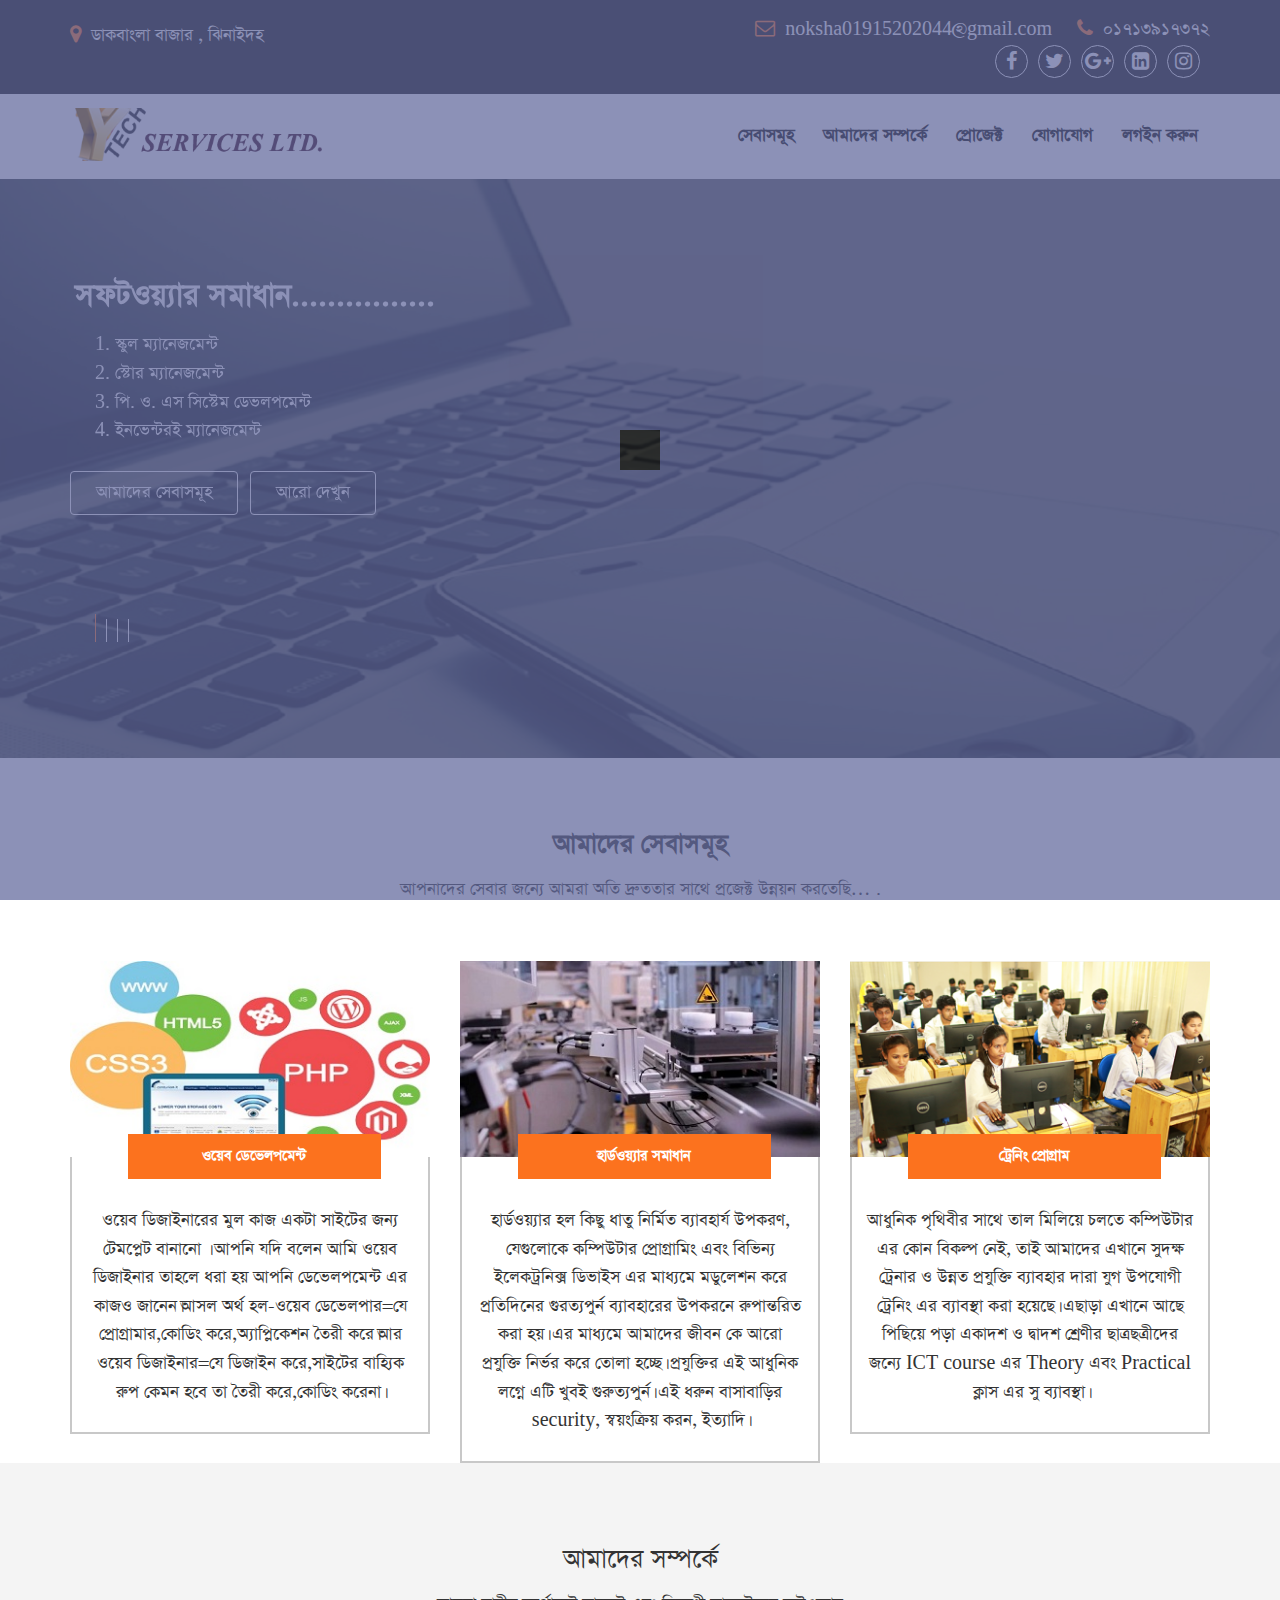
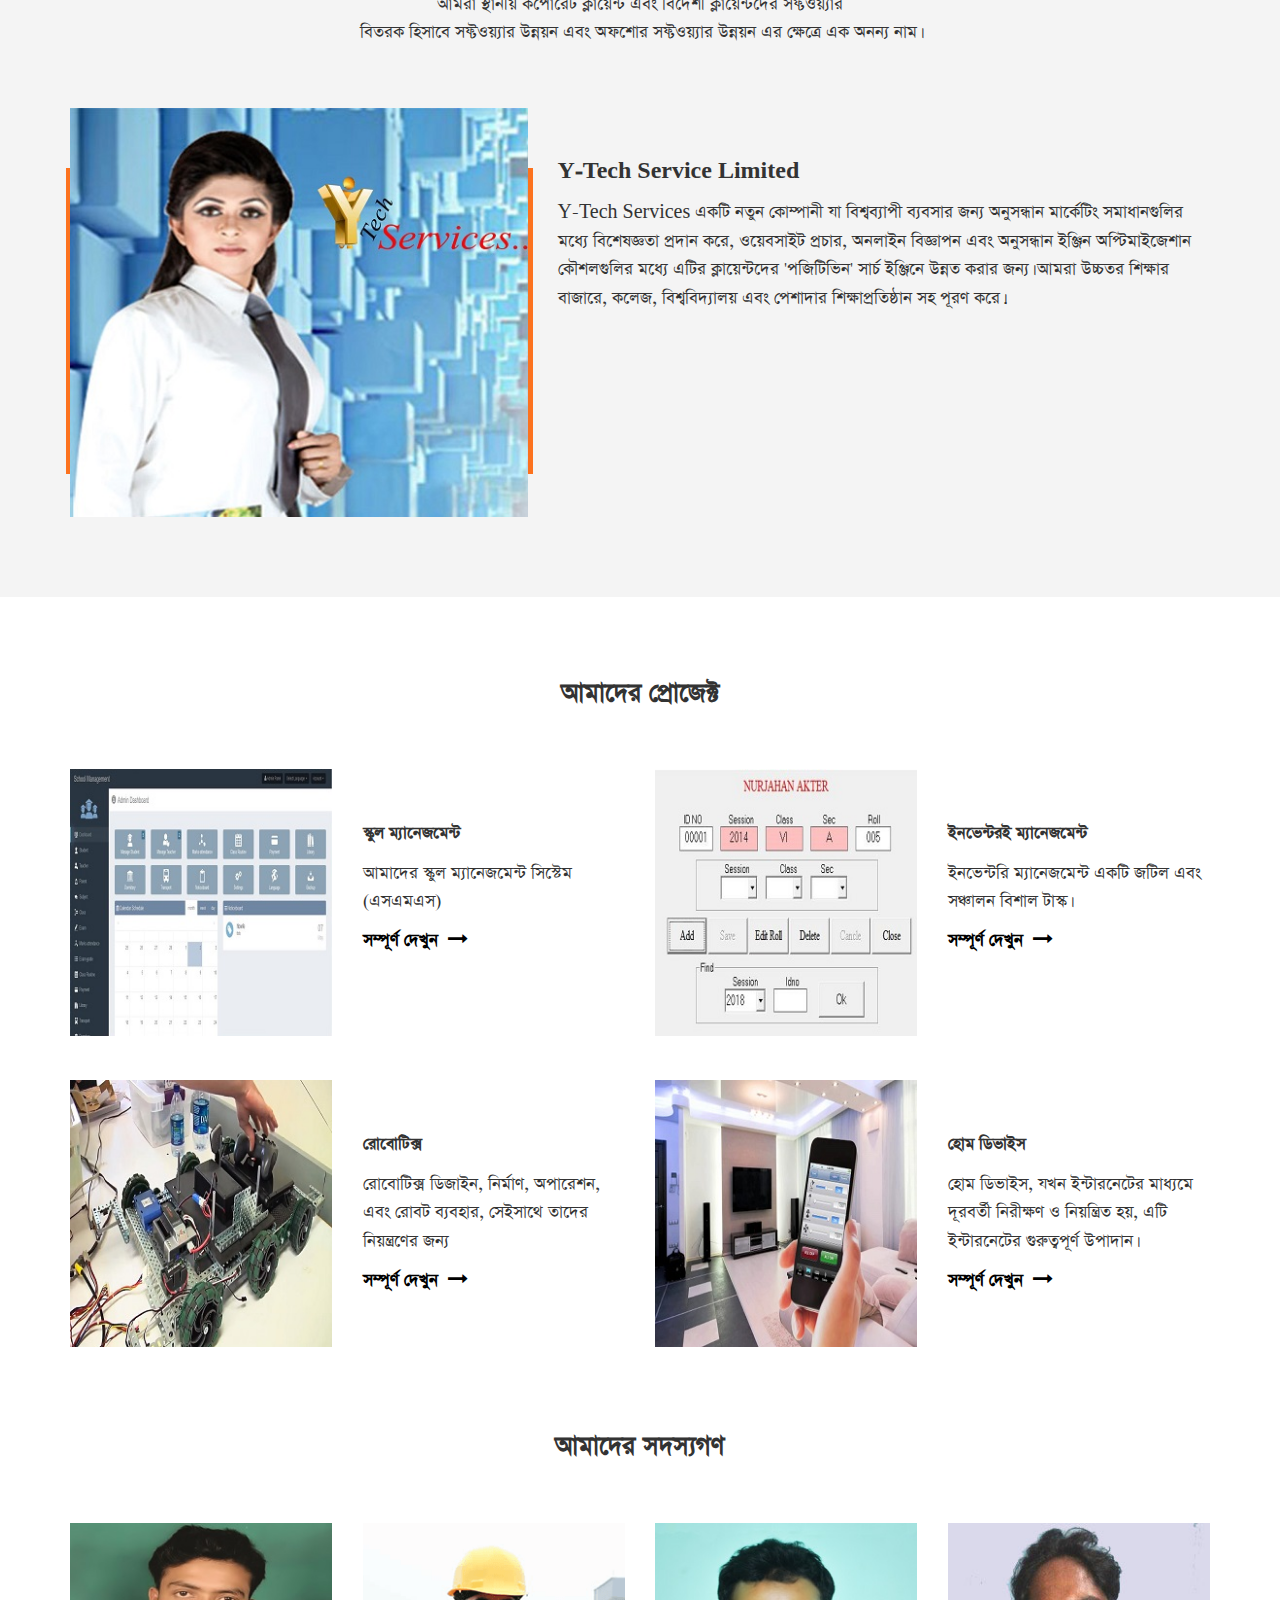
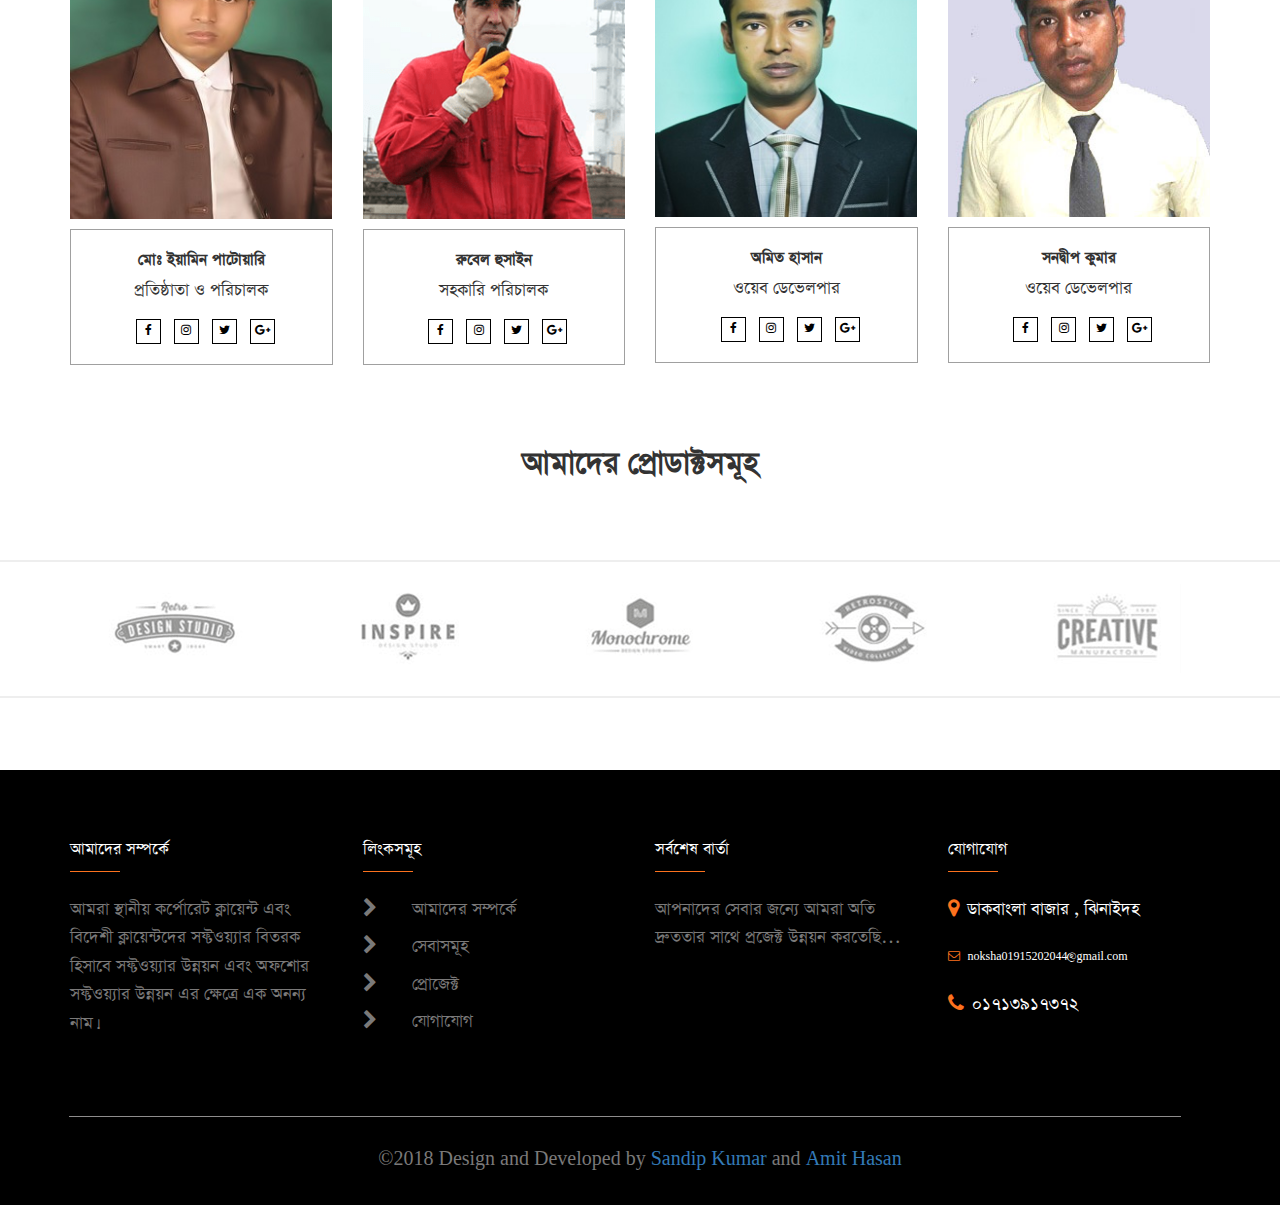
<file: index.html>
<!DOCTYPE html>
<html lang="BD-BN">
<head>
    <meta charset="UTF-8">
    <title>হোম</title>
    <link rel="stylesheet" href="css/bootstrap.min.css">
    <link rel="stylesheet" href="css/font-awesome.min.css">
    <link rel="stylesheet" href="css/owl.carousel.min.css">
    <link rel="stylesheet" href="css/style.css">
</head>

<body>
    <div class="preloder-active">
          <div class="spinner"></div>
    </div>

    <div class="social-icon">
        <div class="container">
            <div class="row">
               <div class="col-md-5">
                   <p><i class="fa fa-map-marker"></i>ডাকবাংলা বাজার , ঝিনাইদহ </p>
               </div>
               <div class="col-md-7">
                   <div class="social-icon-right">
                       <ul>
                           <li><i class="fa fa-envelope-o"></i>noksha01915202044@gmail.com</li>
                           <li><i class="fa fa-phone"></i>০১৭১৩৯১৭৩৭২</li>
                           <li class="social-icon-iner">
                               <a href="#"><i class="fa fa-facebook"></i></a>
                               <a href="#"><i class="fa fa-twitter"></i></a>
                               <a href="#"><i class="fa fa-google-plus"></i></a>
                               <a href="#"><i class="fa fa-linkedin-square"></i></a>
                               <a href="#"><i class="fa fa-instagram"></i></a>
                           </li>
                       </ul>
                   </div>
               </div>
            </div>
        </div>
    </div>
    <!--social-icon part end-->

    <!--header menu part start-->
    <div class="header">
        <div class="container">
            <div class="row">
                <div class="col-md-3">
                    <div class="header-logo">
                       <img style="margin-top:14px" src="images/logo.png"> 
                    </div>
                </div>
                <div class="col-md-9">
                    <div class="header-menu">
                        <ul>
                            
                            <li><a class="page-scroll" href="#SERVICE">সেবাসমূহ</a></li>
                            <li><a class="page-scroll" href="#ABOUT-US">আমাদের সম্পর্কে </a></li>
                            <li><a class="page-scroll" href="#PROJECT">প্রোজেক্ট</a></li>
                            <li><a class="page-scroll" href="#CONTACT">যোগাযোগ</a></li>
                            <li><a class="page-scroll" href="login/login.html">লগইন করুন </a></li>
                        </ul>
                    </div>
                </div>
            </div>
        </div>
    </div>

    <!--header menu part end-->

    <!--top-slider part start-->
    <div class="top-slider">
        <div class="container">
            <div class="row">
                <div class="col-md-12">
                    <div class="owl-carousel slider-part">
                       <div class="single-slider-part">
                            <div class="slider-part-tabel">
                                <div class="slider-part-tabelcell">
                                    <div class="slider-text">
                                        <h1>সফটওয়্যার সমাধান................</h1>
                                        <ol>
                                            <li>স্কুল ম্যানেজমেন্ট</li>
                                            <li>স্টোর ম্যানেজমেন্ট</li>
                                            <li>পি. ও. এস সিস্টেম ডেভলপমেন্ট</li>
                                            <li>ইনভেন্টরই ম্যানেজমেন্ট</li>
                                        </ol>
                                    </div>
                                    <div class="slider-btm">
                                        <a href="#" class="slider-btm-1">আমাদের সেবাসমূহ</a>
                                        <a href="#" class="slider-btm-2">আরো দেখুন</a>
                                    </div>
                                </div>
                            </div>
                        </div> 
                        <div class="single-slider-part">
                            <div class="slider-part-tabel">
                                <div class="slider-part-tabelcell">
                                    <div class="slider-text">
                                        <h1>ওয়েব সমাধান......</h1>
                                       <ol>
                                            <li>ওয়েব ডিজাইন </li>
                                            <li>ডাটাবেস ডিজাইন</li>
                                            <li>ফ্রন্টইন্ড ডিজাইন</li>
                                        </ol>
                                    </div>
                                    <div class="slider-btm">
                                        <a href="#" class="slider-btm-1">আমাদের সেবাসমূহ</a>
                                        <a href="#" class="slider-btm-2">আরো দেখুন</a>
                                    </div>
                                </div>
                            </div>
                        </div>
                        <div class="single-slider-part">
                            <div class="slider-part-tabel">
                                <div class="slider-part-tabelcell">
                                    <div class="slider-text">
                                        <h1>ট্রেনিং প্রোগ্রাম......</h1>
                                        <ol>
                                            <li>অফিস অ্যাপ্লিকেশন</li>
                                            <li>গ্রাফিক্স ডিজাইন</li>
                                             <li>ICT- কোচিং </li
                                        </ol>
                                    </div>
                                    <div class="slider-btm">
                                        <a href="#" class="slider-btm-1">আমাদের সেবাসমূহ</a>
                                        <a href="#" class="slider-btm-2">আরো দেখুন</a>
                                    </div>
                                </div>
                            </div>
                        </div>
                        <div class="single-slider-part">
                            <div class="slider-part-tabel">
                                <div class="slider-part-tabelcell">
                                    <div class="slider-text">
                                        <h1>হার্ডওয়্যার সমাধান......</h1>
                                        <ol>
                                            <li>ডিজিটাল হাজিরা </li>
                                            <li>স্বয়ংক্রিয় প্রতিরক্ষা সিস্টেম</li>
                                             <li>বাসাবাড়ি অটোমেটিক করন </li>
                                             <li>রবোটিক কিট প্রোডাকশন</li>
                                        </ol>
                                    </div>
                                    <div class="slider-btm">
                                        <a href="#" class="slider-btm-1">আমাদের সেবাসমূহ</a>
                                        <a href="#" class="slider-btm-2">আরো দেখুন</a>
                                    </div>
                                </div>
                            </div>
                        </div>
                    </div>
                </div>
            </div>
        </div>
    </div>
    <!--top-slider part end-->

    <!--service part start-->
    <div class="our-service" id="SERVICE">
        <div class="container">
           <div class="row">
               <div class="service-text">
                   <h2> আমাদের  সেবাসমূহ</h2>
                   <p>আপনাদের সেবার জন্যে আমরা অতি দ্রুততার সাথে প্রজেক্ট উন্নয়ন করতেছি… .</p>
               </div>
               <div class="col-md-4">
                   <div class="service-single-part">
                       <img src="images/web.jpg" class="img-responsive img-width" alt="">
                       <div class="service-single-text">
                           <h5>ওয়েব  ডেভেলপমেন্ট</h5>
                           <p> ওয়েব ডিজাইনারের মুল কাজ একটা সাইটের জন্য টেমপ্লেট বানানো । আপনি যদি বলেন আমি ওয়েব ডিজাইনার তাহলে ধরা হয় আপনি ডেভেলপমেন্ট এর কাজও জানেন।আসল অর্থ হল-ওয়েব ডেভেলপার=যে প্রোগ্রামার,কোডিং করে,অ্যাপ্লিকেশন তৈরী করে।আর ওয়েব ডিজাইনার=যে ডিজাইন করে,সাইটের বাহ্যিক রুপ কেমন হবে তা তৈরী করে,কোডিং করেনা।</p>
                       </div>
                   </div>
               </div>
               <div class="col-md-4">
                   <div class="service-single-part">
                       <img src="images/hardware.jpg" class="img-responsive img-width" alt="">
                       <div class="service-single-text">
                           <h5>হার্ডওয়্যার সমাধান</h5>
                           <p>হার্ডওয়্যার হল কিছু ধাতু নির্মিত ব্যাবহার্য উপকরণ, যেগুলোকে কম্পিউটার প্রোগ্রামিং এবং বিভিন্য ইলেকট্রনিক্স ডিভাইস এর মাধ্যমে মডুলেশন করে প্রতিদিনের গুরত্যপুর্ন ব্যাবহারের উপকরনে রুপান্তরিত করা হয়। এর মাধ্যমে আমাদের জীবন কে আরো প্রযুক্তি নির্ভর করে তোলা হচ্ছে। প্রযুক্তির এই আধুনিক লগ্নে এটি খুবই গুরুত্যপুর্ন। এই ধরুন বাসাবাড়ির security, স্বয়ংক্রিয় করন, ইত্যাদি। </p>
                          
                       </div>
                   </div>
               </div>
               <div class="col-md-4">
                   <div class="service-single-part">
                       <img src="images/trainning.png" class="img-responsive img-width" alt="">
                       <div class="service-single-text">
                           <h5>ট্রেনিং প্রোগ্রাম</h5>
                           <p>আধুনিক পৃথিবীর সাথে তাল মিলিয়ে চলতে কম্পিউটার এর কোন বিকল্প নেই, তাই আমাদের এখানে সুদক্ষ ট্রেনার ও উন্নত প্রযুক্তি ব্যাবহার দারা যুগ উপযোগী ট্রেনিং এর ব্যাবস্থা করা হয়েছে। এছাড়া এখানে আছে পিছিয়ে পড়া একাদশ ও দ্বাদশ শ্রেণীর ছাত্রছত্রীদের জন্যে ICT course এর Theory এবং Practical ক্লাস এর সু ব্যাবস্থা। </p>
                           
                       </div>
                   </div>
               </div>
           </div> 
        </div>
    </div>
    <!--service part part end-->

    <!--aboyt part start-->
    <div class="about-us section-padding" id="ABOUT-US">
        <div class="container">
            <div class="row">
                <div class="about-text">
                    <h2>আমাদের সম্পর্কে </h2>
                    <p>আমরা স্থানীয় কর্পোরেট ক্লায়েন্ট এবং বিদেশী ক্লায়েন্টদের সফ্টওয়্যার<br> বিতরক হিসাবে সফ্টওয়্যার উন্নয়ন এবং অফশোর সফ্টওয়্যার উন্নয়ন এর ক্ষেত্রে এক অনন্য নাম। </p>
                </div>
                <div class="col-md-5">
                    <div class="about-img">
                        <img src="images/about.jpg" class="img-responsive img-width" alt="">
                    </div>
                </div>
                <div class="col-md-7 col-sm-7">
                    <div class="about-main-text">
                        <h3>Y-Tech Service Limited</h3>
                        <p>Y-Tech Services একটি নতুন কোম্পানী যা বিশ্বব্যাপী ব্যবসার জন্য অনুসন্ধান মার্কেটিং সমাধানগুলির মধ্যে বিশেষজ্ঞতা প্রদান করে, ওয়েবসাইট প্রচার, অনলাইন বিজ্ঞাপন এবং অনুসন্ধান ইঞ্জিন অপ্টিমাইজেশান কৌশলগুলির মধ্যে এটির ক্লায়েন্টদের 'পজিটিভিন' সার্চ ইঞ্জিনে উন্নত করার জন্য। আমরা উচ্চতর শিক্ষার বাজারে, কলেজ, বিশ্ববিদ্যালয় এবং পেশাদার শিক্ষাপ্রতিষ্ঠান সহ পূরণ করে।.</p>
                    </div>
                </div>
            </div>
        </div>
    </div>
    <!--about part part end-->

    
   

    <!--project part start-->
     <div class="our-project section-padding" id="PROJECT">
         <div class="container">
             <div class="row">
                 <div class="project-text">
                     <h2>আমাদের প্রোজেক্ট</h2>
                 </div>
                 <div class="col-md-6">
                     <div class="single-project-item">
                         <div class="row">
                             <div class="col-md-6">
                                 <div class="project-img">
                                     <img src="images/project-1.jpg" alt="">
                                 </div>
                             </div>
                             <div class="col-md-6">
                                 <div class="single-project-text">
                                     <h5>স্কুল ম্যানেজমেন্ট</h5>
                                     <p>আমাদের স্কুল ম্যানেজমেন্ট সিস্টেম (এসএমএস) </p>
                                     <a href="#" class="project-btm">সম্পূর্ণ দেখুন<i class="fa fa-long-arrow-right"></i></a>
                                 </div>
                             </div>
                         </div>
                     </div>
                 </div>
                 <div class="col-md-6 col-sm-6">
                     <div class="single-project-item">
                         <div class="row">
                             <div class="col-md-6">
                                 <div class="project-img">
                                     <img src="images/project-2.jpg" alt="">
                                 </div>
                             </div>
                             <div class="col-md-6">
                                 <div class="single-project-text">
                                     <h5>ইনভেন্টরই ম্যানেজমেন্ট</h5>
                                     <p>ইনভেন্টরি ম্যানেজমেন্ট একটি জটিল এবং সঞ্চালন বিশাল টাস্ক।</p>
                                     <a href="#" class="project-btm">সম্পূর্ণ দেখুন<i class="fa fa-long-arrow-right"></i></a>
                                 </div>
                             </div>
                         </div>
                     </div>
                 </div>
                 <div class="col-md-6 col-sm-6">
                     <div class="single-project-item">
                         <div class="row">
                             <div class="col-md-6">
                                 <div class="project-img">
                                     <img src="images/project-3.jpg" alt="">
                                 </div>
                             </div>
                             <div class="col-md-6">
                                 <div class="single-project-text">
                                     <h5>রোবোটিক্স</h5>
                                     <p>রোবোটিক্স ডিজাইন, নির্মাণ, অপারেশন, এবং রোবট ব্যবহার, সেইসাথে তাদের নিয়ন্ত্রণের জন্য </p>
                                     <a href="#" class="project-btm">সম্পূর্ণ দেখুন<i class="fa fa-long-arrow-right"></i></a>
                                 </div>
                             </div>
                         </div>
                     </div>
                 </div>
                 <div class="col-md-6 col-sm-6">
                     <div class="single-project-item">
                         <div class="row">
                             <div class="col-md-6">
                                 <div class="project-img">
                                     <img src="images/home.jpg" alt="">
                                 </div>
                             </div>
                             <div class="col-md-6">
                                 <div class="single-project-text">
                                     <h5>হোম ডিভাইস</h5>
                                     <p>হোম ডিভাইস, যখন ইন্টারনেটের মাধ্যমে দূরবর্তী নিরীক্ষণ ও নিয়ন্ত্রিত হয়, এটি ইন্টারনেটের গুরুত্বপূর্ণ উপাদান। </p>
                                     <a href="#" class="project-btm">সম্পূর্ণ দেখুন<i class="fa fa-long-arrow-right"></i></a>
                                 </div>
                             </div>
                         </div>
                     </div>
                 </div>
             </div>
         </div>
     </div>
    <!--project part part end-->

    <!--our team part start-->
    <div class="our-member">
        <div class="container">
            <div class="row">
                <div class="team-member-text">
                    <h2>আমাদের সদস্যগণ </h2>
                </div>
                <div class="col-md-3 col-sm-6">
                    <div class="single-team-member">
                        <div class="team-member-img">
                            <img src="images/team-1.jpg" class="single-team-member-img" alt="">
                        </div>
                        <div class="single-team-member-text">
                            <h3>মোঃ ইয়ামিন পাটোয়ারি </h3>
                            <p>প্রতিষ্ঠাতা ও পরিচালক</p>
                            <div class="single-team-member-icon">
                                <a href="#"><i class="fa fa-facebook"></i></a>
                                <a href="#"><i class="fa fa-instagram"></i></a>
                                <a href="#"><i class="fa fa-twitter"></i></a>
                                <a href="#"><i class="fa fa-google-plus"></i></a>
                            </div>
                        </div>
                    </div>
                </div>
                <div class="col-md-3 col-sm-6">
                    <div class="single-team-member">
                        <div class="team-member-img">
                            <img src="images/team-2.png" class="single-team-member-img" alt="">
                        </div>
                        <div class="single-team-member-text">
                            <h3>রুবেল হুসাইন</h3>
                            <p>সহকারি পরিচালক</p>
                            <div class="single-team-member-icon">
                                <a href="#"><i class="fa fa-facebook"></i></a>
                                <a href="#"><i class="fa fa-instagram"></i></a>
                                <a href="#"><i class="fa fa-twitter"></i></a>
                                <a href="#"><i class="fa fa-google-plus"></i></a>
                            </div>
                        </div>
                    </div>
                </div>
                <div class="col-md-3 col-sm-6">
                    <div class="single-team-member">
                        <div class="team-member-img">
                            <img src="images/Amith.jpg" class="single-team-member-img" alt="">
                        </div>
                        <div class="single-team-member-text">
                            <h3>অমিত হাসান</h3>
                            <p>ওয়েব ডেভেলপার</p>
                            <div class="single-team-member-icon">
                                <a href="#"><i class="fa fa-facebook"></i></a>
                                <a href="#"><i class="fa fa-instagram"></i></a>
                                <a href="#"><i class="fa fa-twitter"></i></a>
                                <a href="#"><i class="fa fa-google-plus"></i></a>
                            </div>
                        </div>
                    </div>
                </div>
                <div class="col-md-3 col-sm-6">
                    <div class="single-team-member">
                        <div class="team-member-img">
                            <img src="images/sandip.jpg" class="single-team-member-img" alt="">
                        </div>
                        <div class="single-team-member-text">
                            <h3>সনদ্বীপ কুমার</h3>
                            <p>ওয়েব ডেভেলপার</p>
                            <div class="single-team-member-icon">
                                <a href="#"><i class="fa fa-facebook"></i></a>
                                <a href="#"><i class="fa fa-instagram"></i></a>
                                <a href="#"><i class="fa fa-twitter"></i></a>
                                <a href="#"><i class="fa fa-google-plus"></i></a>
                            </div>
                        </div>
                    </div>
                </div>
            </div>
        </div>
    </div>
    <!--our team part part end-->

    <!--our clint part start-->
    <div class="clint-logo">
        <div class="container">
            <div class="row">
                <div class="clint-text">
                    <h1>আমাদের প্রোডাক্টসমূহ</h1>
                </div>
            </div>
        </div>
    </div>
    <div class="clint-logo-part">
        <div class="container">
            <div class="row">
                <div class="clint-logo-iner owl-carousel">
                    <div class="logo-single-part">
                        <div class="logo-single-part-iner">
                            <img src="images/logo-1.png" alt="">
                        </div>
                    </div>
                    <div class="logo-single-part">
                        <div class="logo-single-part-iner">
                            <img src="images/logo-2.png" alt="">
                        </div>
                    </div>
                    <div class="logo-single-part">
                        <div class="logo-single-part-iner">
                            <img src="images/logo-3.png" alt="">
                        </div>
                    </div>
                    <div class="logo-single-part">
                        <div class="logo-single-part-iner">
                            <img src="images/logo-4.png" alt="">
                        </div>
                    </div>
                    <div class="logo-single-part">
                        <div class="logo-single-part-iner">
                            <img src="images/logo-5.png" alt="">
                        </div>
                    </div>
                </div>
            </div>
        </div>
    </div>

    <!--our clint part part end-->

    <!--footer part start-->
    <div class="footer" id="CONTACT">
        <div class="container">
            <div class="row">
                <div class="col-md-3 col-sm-3">
                    <div class="footer-single-1">
                        <h2>আমাদের সম্পর্কে </h2>
                        <p>আমরা স্থানীয় কর্পোরেট ক্লায়েন্ট এবং বিদেশী ক্লায়েন্টদের সফ্টওয়্যার
বিতরক হিসাবে সফ্টওয়্যার উন্নয়ন এবং অফশোর সফ্টওয়্যার উন্নয়ন এর ক্ষেত্রে এক অনন্য নাম।.</p>
                         
                    </div>
                </div>
                <div class="col-md-3 col-sm-3">
                    <div class="footer-single-2">
                        <h2>লিংকসমূহ</h2>
                        <ul>
                            <li><i class="fa fa-chevron-right" aria-hidden="true"></i><a href="#">আমাদের সম্পর্কে </a></li>
                            <li><i class="fa fa-chevron-right" aria-hidden="true"></i><a href="#">সেবাসমূহ</a></li>
                            <li><i class="fa fa-chevron-right" aria-hidden="true"></i><a href="#">প্রোজেক্ট</a></li>
                            <li><i class="fa fa-chevron-right" aria-hidden="true"></i><a href="#">যোগাযোগ</a></li>
                        </ul>
                    </div>
                </div>
                <div class="col-md-3 col-sm-3">
                    <div class="footer-single-3">
                        <h2>সর্বশেষ বার্তা</h2>
                        <p>আপনাদের সেবার জন্যে আমরা অতি দ্রুততার সাথে প্রজেক্ট উন্নয়ন করতেছি… </p>
                    </div>
                </div>
                <div class="col-md-3 col-sm-3">
                    <div class="footer-single-4">
                        <h2>যোগাযোগ </h2>
                        <p><i class="fa fa-map-marker"></i>ডাকবাংলা বাজার , ঝিনাইদহ</p>
                        <p style="font-size: 12px;"><i class="fa fa-envelope-o"></i>noksha01915202044@gmail.com</p>
                        <p><i class="fa fa-phone"></i>০১৭১৩৯১৭৩৭২</p>
                    </div>
                </div>
                <div class="copyright-text">
                    <p>©2018 Design and Developed by <a href="https://www.facebook.com/profile.php?id=100020805114209">Sandip Kumar</a> and <a href="https://m.facebook.com/amith.hassan.90"> Amit Hasan</a> </p>
                </div>
            </div>
        </div>
    </div>




    <script src="js/jquery-1.12.4.min.js"></script>
    <script src="js/bootstrap.min.js"></script>
    <script src="js/owl.carousel.min.js"></script>
    <script src="js/jquery.easing.min.js"></script>
    <script src="js/jquery.sticky.js"></script>
    <script src="js/main.js"></script>
</body>
</html>
</file>
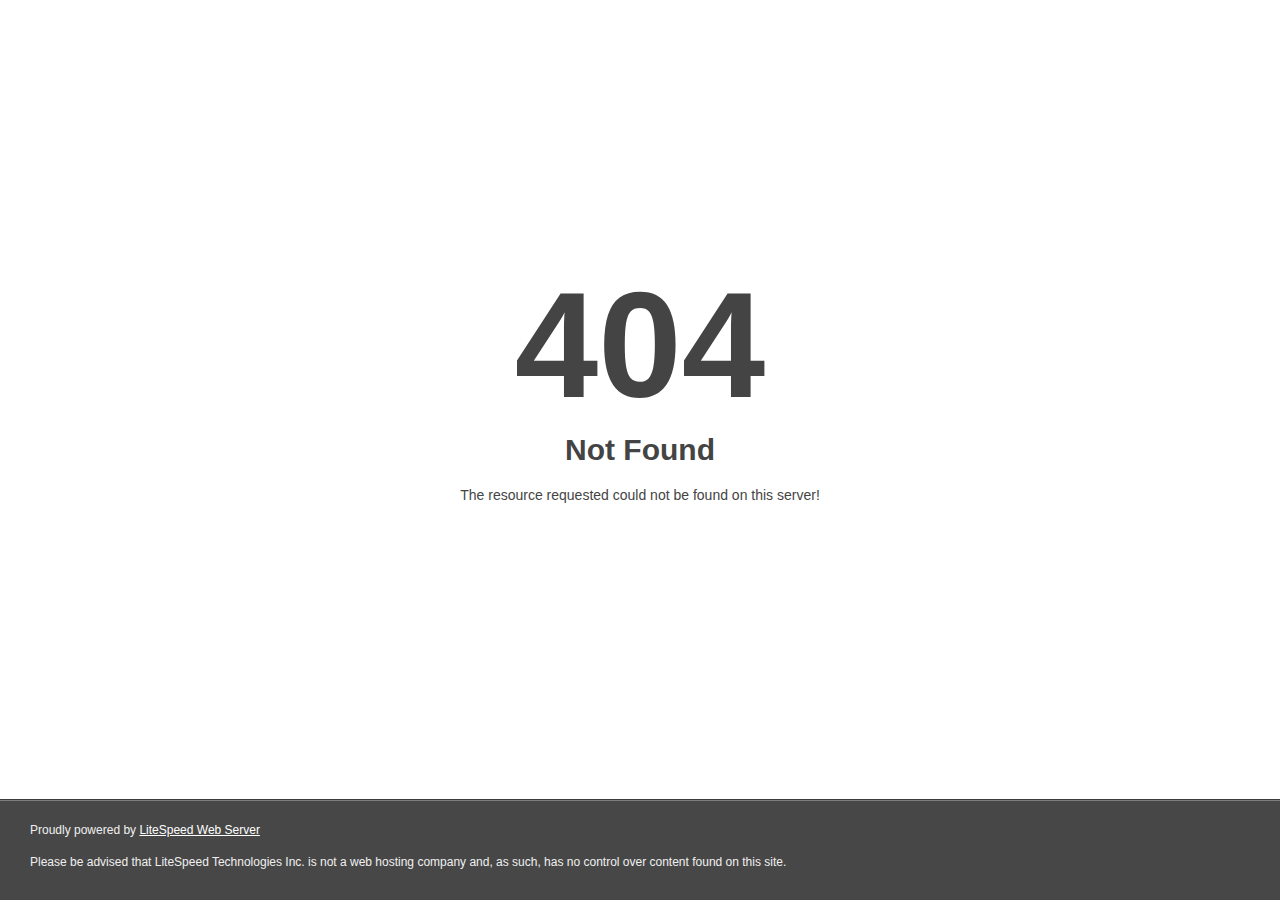
<file: css/owl.video.play.html>
<!DOCTYPE html>
<html style="height:100%">
<head><title> 404 Not Found
</title></head>
<body style="color: #444; margin:0;font: normal 14px/20px Arial, Helvetica, sans-serif; height:100%; background-color: #fff;">
<div style="height:auto; min-height:100%; ">     <div style="text-align: center; width:800px; margin-left: -400px; position:absolute; top: 30%; left:50%;">
        <h1 style="margin:0; font-size:150px; line-height:150px; font-weight:bold;">404</h1>
<h2 style="margin-top:20px;font-size: 30px;">Not Found
</h2>
<p>The resource requested could not be found on this server!</p>
</div></div><div style="color:#f0f0f0; font-size:12px;margin:auto;padding:0px 30px 0px 30px;position:relative;clear:both;height:100px;margin-top:-101px;background-color:#474747;border-top: 1px solid rgba(0,0,0,0.15);box-shadow: 0 1px 0 rgba(255, 255, 255, 0.3) inset;">
<br>Proudly powered by  <a style="color:#fff;" href="http://www.litespeedtech.com/error-page">LiteSpeed Web Server</a><p>Please be advised that LiteSpeed Technologies Inc. is not a web hosting company and, as such, has no control over content found on this site.</p></div></body></html>
</file>
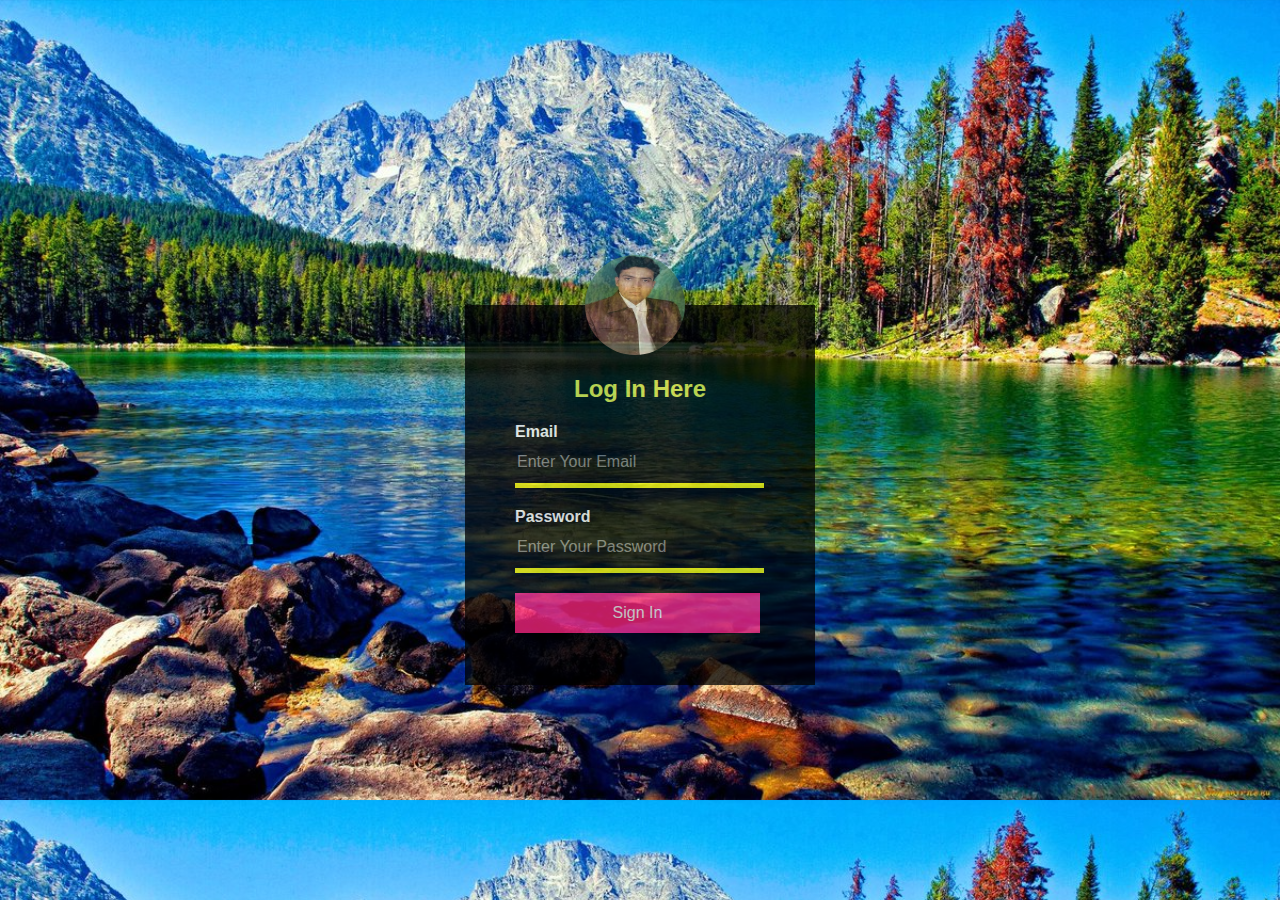
<file: login/login.html>
<!DOCTYPE html>
<html>
<head>
	<title>Transparent Login Form</title>
	<link rel="stylesheet" type="text/css" href="style.css">
</head>
<body>
  <div class="loginbox">
  	<img src="log1.png" class="user">
  	<h2>Log In Here</h2>
  	<form>
  		<p>Email</p>
  		<input type="text" name="" placeholder="Enter Your Email">
  		<p>Password</p>
  		<input type="password" name="" placeholder="Enter Your Password">
  		<input type="submit" name="" value="Sign In">
  	</form>
  </div>
</body>
</html>
</file>
<file: css/style.css>
/*Base CSS*/
@import url('https://fonts.googleapis.com/css?family=Lato:300i,400,400i,700,700i,900,900i');
a:focus, inpot:focus, textarea:focus, button:focus {outline: 0 solid}
@font-face {
    font-family: solaimanlipi;
    src: url(SolaimanLipi.ttf);
}
img{
    max-width: 100%;
    height: auto;
}
h1,
h2,
h3,
h4,
h5,
h6{
   margin: 0 0 15px;
    font-weight: 700;
}
body{
    font-family: solaimanlipi;
    margin: 0;
    padding: 0;
    font-size: 20px;
}
a:hover{ text-decoration: none}
a:focus {
    text-decoration: none;
}

.section-padding{
    padding: 80px 0;
}
.top-slider{
	background-size: cover;
	background-position: center;
	background-color: #000;
	background-repeat: no-repeat;
	background-image: url(../images/bg-1.jpg);
}
.social-icon {
    background-color: #0B0B0B;
    color: #fff;
    padding: 16px;
}

.social-icon-right {
    text-align: right;
}

.social-icon-right ul {
    list-style: none;
    padding: 0;
    margin: 0;
}

.social-icon-right li {
    display: inline-block;
    margin-left: 20px;
}

.social-icon p {
    margin: 0;
    padding-top: 6px;
}
.social-icon .fa {
	margin-right: 10px;
	color: #FC721E;
}

.social-icon-right a {
    color: #fff;
}
.social-icon-iner .fa {
    height: 33px;
    width: 33px;
    border: 1px solid #fff;
    text-align: center;
    border-radius: 50%;
    margin-left: -5px;
    color: #fff;
    line-height: 31px;
}

.social-icon-iner .fa:hover {
    background-color: #FC721E;
    border: 1px solid #FC721E;
}
.header-logo a {
    display: inline-block;
    color: #000;
    padding: 20px 0px;
}

.header-logo h2 {
    border: 2px solid;
    font-size: 19px;
    padding: 5px 12px;
    margin: 0;
}

.top-slider {
    position: relative;
    z-index: 2;
    color: #fff;
}

.top-slider:after {
    content: "";
    position: absolute;
    right: 0;
    top: 0;
    width: 100%;
    height: 100%;
    z-index: -1;
    opacity: 0.6;
    background: #000;
}
.header-menu ul {
    padding: 0;
    margin: 0;
    list-style: none;
}

.header-menu li {
    display: inline-block;
    padding: 21px 5px;
}

.header-menu {
    text-align: right;
}

.header-menu a {
    color: #000;
    text-transform: uppercase;
    display: inline-block;
    font-weight: 700;
    border: 2px solid transparent;
    padding: 5px;
}
.header-menu a:hover {
    border: 2px solid #FC721E;
    padding: 5px;
}
.is-sticky .header {
    z-index: 999 !important;
    position: relative;
    background-color: #FC721E;
}
/***************header part end***************/


/***************slider part start***************/
.slider-part-tabel {
    display: table;
    height: 100%;
}

.slider-part-tabelcell {
    vertical-align: middle;
    display: table-cell;
}

.single-slider-part {
    height: 430px;
    width: 100%;
}
.slider-btm-1, .slider-btm-2 {
    padding: 7px 25px;
    display: inline-block;
    margin-top: 10px;
    border-radius: 4px;
    color: #fff;
    text-transform: uppercase;
    border: 1px solid;
}

.slider-btm-2 {
    margin-left: 7px;
}

.slider-btm-1:hover, .slider-btm-2:hover {
    background-color: #FC721E;
    border: 1px solid #FC721E;
    color: #fff;
}
.owl-dots div {
    display: inline-block;
    background: #Fff;
    height: 23px;
    width: 1px;
    margin: 5px;
}
.owl-dots div.active {
    background-color: #FC721E;
    height: 28px;
}
.owl-dots {
    margin-bottom: 102px;
    margin-left: 20px;
}
.slider-text {
    padding: 5px;
}

/***************slider part end***************/


/***************our-service part start***************/
.our-service {
    padding-top: 70px;
    text-align: center;
}
.service-text {
    padding-bottom: 46px;
}

.service-single-part h5 {
    font-size: 17px;
    background-color: #FC721E;
    padding: 13px;
    color: #fff;
}
.service-single-text {
    position: relative;
}

.service-single-text h5 {position: absolute;top: -23px;left: 56px;width: 71%;}

.service-single-text p {padding-top: 35px;}

.service-single-text {
    border-left: 2px solid #C8C8C8;
    border-bottom: 2px solid #C8C8C8;
    border-right: 2px solid #C8C8C8;
    padding: 15px;
}

a.service-btm {
    color: #000;
    text-transform: capitalize;
    font-weight: 700;
    margin: 20px;
    display: inline-block;
}

.service-btm .fa {
    margin-left: 5px;
}

a.service-btm:hover {
    color: #FC721E;
}

.service-single-part:hover {
    box-shadow: 0px 10px 20px #CECECE
}
.service-single-part:hover a {
    color: #FC721E;
}
.img-width{
	width: 100%;
}
/***************our-service part end***************/


/***************about part start***************/
.about-img {
    position: relative;
    z-index: 2;
}

.about-img:after {
    position: absolute;
    content: "";
    height: 75%;
    width: 102%;
    top: 60px;
    left: -4px;
    background-color: #FC721E;
    z-index: -1;
}
.about-us {
    background-color: #F4F4F4;
}
.about-text {
    text-align: center;
    margin-bottom: 60px;
}

.about-text h2 {
    font-weight: 500;
}

.about-main-text {
    margin-top: 50px;
}


.get-start {
    background-color: #FC721E;
    color: #fff;
    padding: 40px 0px;
}

.get-start h4 {
	margin-bottom: 0px;
    margin-top: 10px;
}

.get-start-btm-iner {
    background: #fff;
    color: #000;
    padding: 8px 10px;
    display: inline-block;
    border-radius: 5px;
}
a.get-start-btm-iner:hover {
    background-color: #FF9800;
    color: #Fff;
}
/***************get start part end***************/


/***************project part start***************/
.project-text {
    text-align: center;
    margin-bottom: 10px;
}

.single-project-text {
    padding: 55px 0px;
}

.single-project-text h5 {
    font-weight: 800;
    font-size: 19px;
}

.single-project-text a {
    color: #000;
    font-weight: 700;
}

.single-project-text .fa {
    margin-left: 10px;
}

.single-project-item {
    margin-top: 44px;
}
.project-img {
    position: relative;
    z-index: 2;
}

.project-img:after {
    position: absolute;
    content: "";
    width: 100%;
    height: 100%;
    top: 0;
    left: 0;
    background-color: #000;
    opacity: 0;
    transition: 0.3s;
    transform: scale(0);
}

.single-project-item:hover .project-img:after {
    opacity: 0.7;
    transform: scale(1);
}

.single-project-item:hover h5 {
    color: #FC721E;
}

.single-project-item:hover a {
    color: #FC721E;
}
/***************project part end***************/


/***************team member part start***************/
.team-member-text {
    text-align: center;
    margin-bottom: 60px;
}
.our-member {
    text-align: center;
}

.single-team-member-text {
    border: 1px solid #A0A0A0;
    margin-top: 10px;
    padding: 20px;
}

.single-team-member-text h3 {
    font-size: 18px;
    margin-bottom: 7px;
    font-weight: 800;
}

.single-team-member-icon a {
    color: #000;
    height: 25px;
    width: 25px;
    border: 1px solid;
    display: inline-block;
    font-size: 12px;
    padding-top: 3px;
    margin-left: 8px;
}
.single-team-member-icon a:hover {
    background-color: #FC721E;
    color: #fff;
    border: 1px solid #FC721E;
}
.team-member-img {
    position: relative;
    z-index: 2;
}

.team-member-img:after {
    position: absolute;
    content: "";
    top: 0;
    left: 0;
    width: 100%;
    height: 100%;
    background-color: #FC721E;
    opacity: 0;
    transition: 0.3s;
    transform: scale(0);
}
.single-team-member:hover .team-member-img:after{
	opacity: 0.8;
    transform: scale(1);
}


.clint-text {
    padding: 80px 0px 60px;
}

.clint-logo {
    text-align: center;
}

.logo-single-part-iner {
    display: table-cell;
    vertical-align: middle;
}
.logo-single-part {
    text-align: center;
    margin: 0 auto;
    display: table;
    height: 138px;
}
.clint-logo-part {
    position: relative;
}

.clint-logo-part:after {
    position: absolute;
    content: "";
    height: 2px;
    width: 100%;
    top: 0;
    left: 0;
    background-color: #eee;
}

.clint-logo-part:before {
    position: absolute;
    content: "";
    height: 2px;
    width: 100%;
    left: 0;
    background-color: #eee;
    bottom: 0;
}







.footer {
    padding: 70px 0px 20px 0px;
    background-color: #000;
    color: #7A7979;
    margin-top: 72px;
}

.footer h2 {
    font-size: 19px;
    font-weight: 400;
    margin-bottom: 35px;
    color: #fff;
}

.footer-single-1 h3 {
    font-size: 18px;
    border: 1px solid #fff;
    display: inline-block;
    padding: 8px 15px;
    margin: 20px 0px;
    color: #fff;
}

.footer-social-icon ul {
    margin: 0;
    padding: 0;
    list-style: none;
    margin-left: -7px;
}

.footer-social-icon li {
    display: inline-block;
}

.footer-social-icon a {
    color: #fff;
    height: 25px;
    width: 25px;
    border: 1px solid;
    display: inline-block;
    text-align: center;
    font-size: 12px;
    padding-top: 3px;
    border-radius: 50%;
    margin-left: 7px;
}

.footer-social-icon a:hover {
    background-color: #FC721E;
    border: 1px solid #FC721E;
}
.footer-single-2 ul {
    margin: 0px;
    padding: 0px;
    list-style: none;
}

.footer-single-2 a {
    color: #7A7979;
}

.footer-single-2 li {
    margin-top: 9px;
}

.footer-single-3 h5 {
    margin-top: 56px;
}
.footer-single-4 p {
    margin-bottom: 25px;
    color: #fff;
}
.footer-single-4 p .fa {
    padding: 0px 8px 0px 0px;
    color: #FC721E;
}
i.fa.fa-chevron-right {
    margin-right: 35px;
}
.mail-box {
    background-color: #222222;
    padding: 10px 15px;
    width: 88%;
    margin-top: 1px;
    display: inline-block;
}

select {
    float: right;
    background-color: transparent;
    border: none;
}
.copyright-text {
    text-align: center;
    margin-top: 68px;
    display: inline-block;
    width: 100%;
    position: relative;
    padding: 30px 0px 0px;
}

.copyright-text:after {
    position: absolute;
    content: "";
    width: 95%;
    top: 0;
    left: 14px;
    border-top: 1px solid #8E8C8C;
}
.footer h2 {
    position: relative;
}

.footer h2:after {
    position: absolute;
    content: "";
    background-color: #FC721E;
    bottom: -11px;
    left: 0;
    width: 50px;
    height: 1px;
}




/* preloder-css */
.preloder-active {
    position: fixed;
    width: 100%;
    height: 100%;
    z-index: 999;
    background:#62689C;
}
.preloder-active .spinner {
    position: absolute;
    left: 50%;
    top: 50%;
    margin-top: -20px;
    margin-left: -20px;
}
.spinner {
  width: 40px;
  height: 40px;
  background-color: #222;

  margin: 100px auto;
  -webkit-animation: sk-rotateplane 1.2s infinite ease-in-out;
  animation: sk-rotateplane 1.2s infinite ease-in-out;
}
@-webkit-keyframes sk-rotateplane {
  0% { -webkit-transform: perspective(120px) }
  50% { -webkit-transform: perspective(120px) rotateY(180deg) }
  100% { -webkit-transform: perspective(120px) rotateY(180deg)  rotateX(180deg) }
}

@keyframes sk-rotateplane {
  0% { 
    transform: perspective(120px) rotateX(0deg) rotateY(0deg);
    -webkit-transform: perspective(120px) rotateX(0deg) rotateY(0deg) 
  } 50% { 
    transform: perspective(120px) rotateX(-180.1deg) rotateY(0deg);
    -webkit-transform: perspective(120px) rotateX(-180.1deg) rotateY(0deg) 
  } 100% { 
    transform: perspective(120px) rotateX(-180deg) rotateY(-179.9deg);
    -webkit-transform: perspective(120px) rotateX(-180deg) rotateY(-179.9deg);
  }
}
/* preloder-css-end */
/* PRELODER-END */
</file>
<file: login/style.css>
body{
	margin: 0;
	padding: 0;
	background: url(user.jpg);
	background-size: cover;
	font-family: sans-serif;
}
.loginbox{
	position: absolute;
	top: 55%;
	left: 50%;
	transform: translate(-50%,-50%);
	width: 350px;
    height: 380px;
    box-sizing: border-box;
    background: rgba(0,0,0,5);
    opacity: 0.75;
}
.user{
	width: 100px;
	height: 100px;
	border-radius: 50%;
	overflow: hidden;
	position: absolute;
	top: calc(-100px/2);
	left: calc(120px);

}
h2{
	margin: 0;
	padding-top: 70px;
	color: #efed40;
	text-align: center;
	padding-bottom: 20px;
}
.loginbox p{
    margin:0;
    padding-left:50px;
    font-weight: bold;
    color: #fff;

}
.loginbox input{
	width: 70%;
	margin-bottom: 20px;
	margin-left: 50px;
}
.loginbox input[type="text"],
.loginbox input[type="password"]{
	border:none;
	border-bottom: 5px solid yellow;
	background: transparent;
	outline: none;
	height: 40px;
	color: #fff;
	font-size: 16px;
}
::placeholder{
	color: rgba(255,255,255,5);
	opacity: .5;
}
.loginbox input[type="submit"]{
	border:none;
	outline: none;
	height: 40px;
	color: #fff;
	font-size: 16px;
	background: #ff267e;

}
</file>
